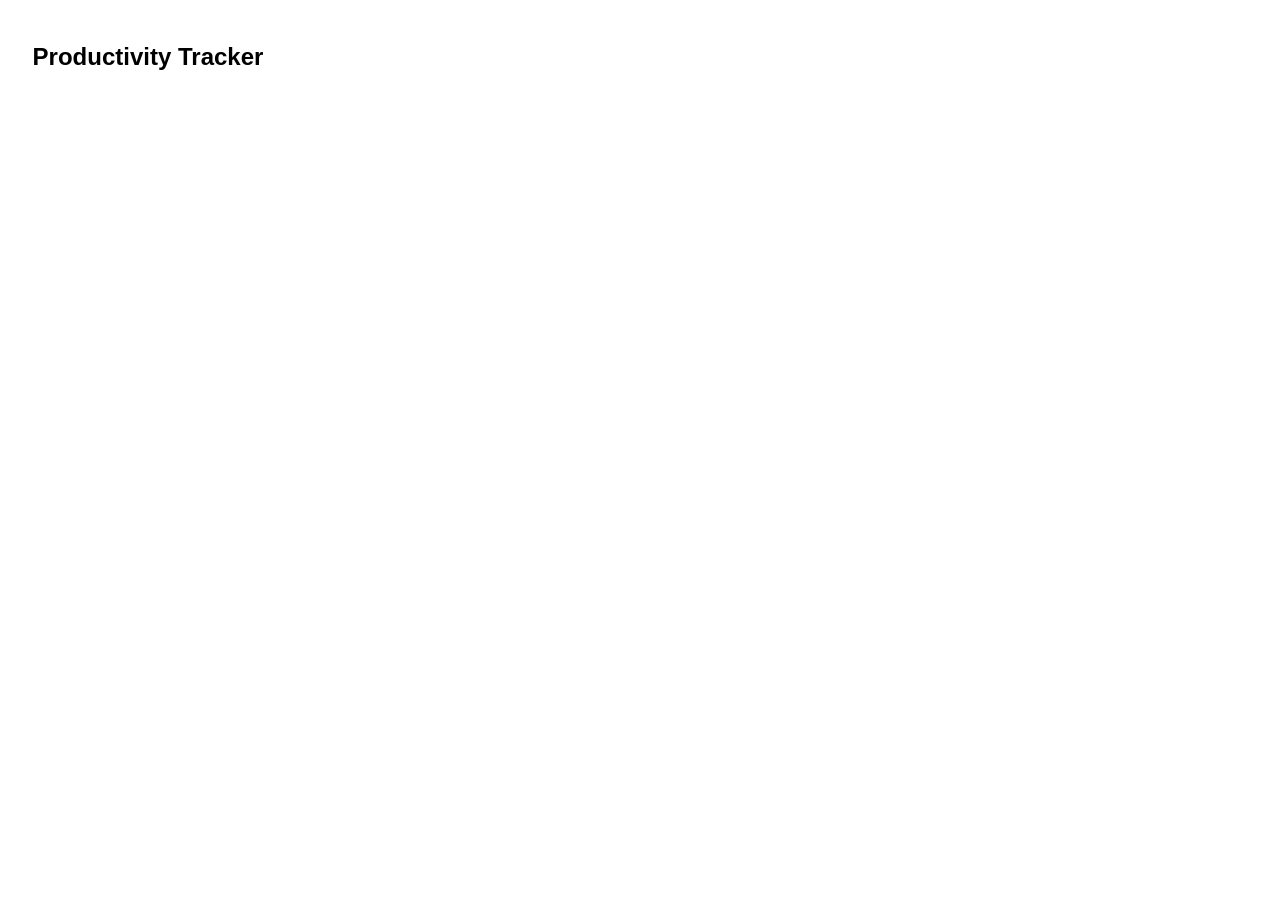
<file: extension/popup.html>
<!DOCTYPE html>
<html>
<head>
  <title>Productivity Tracker</title>
  <link rel="stylesheet" href="popup.css">
</head>
<body>

<h2>Productivity Tracker</h2>

<div id="stats"></div>

<script src="popup.js"></script>

</body>
</html>
</file>
<file: extension/popup.css>
body{
  width:250px;
  padding:15px;
  font-family:Arial,sans-serif;
}

h2{
  text-align:center;
}

p{
  margin:10px 0;
}
</file>
